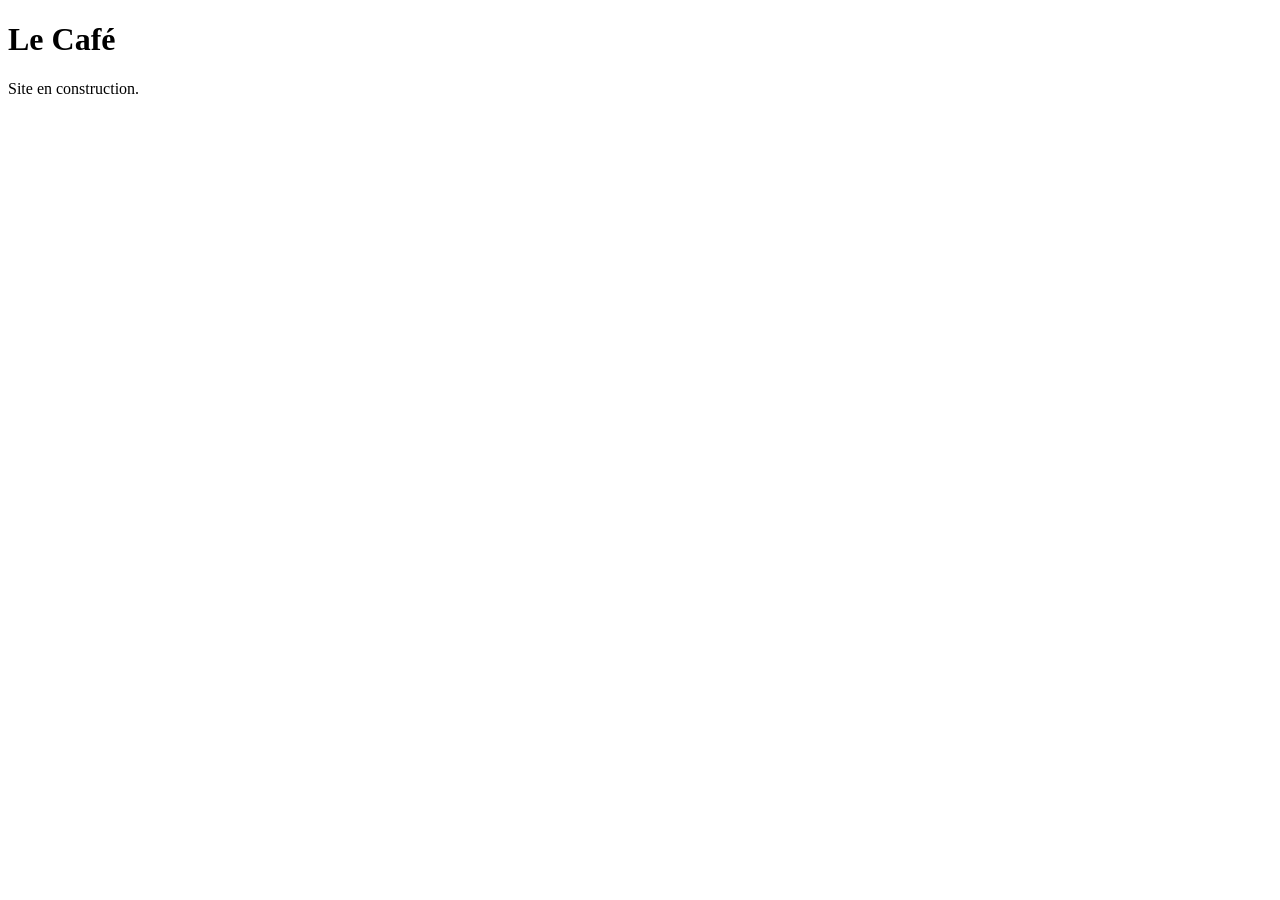
<file: New.html>
<!doctype html>
<html lang="fr">
<head><meta charset="utf-8"><meta name="viewport" content="width=device-width,initial-scale=1">
<title>Le Café</title></head>
<body><h1>Le Café</h1><p>Site en construction.</p></body>
</html>
</file>
